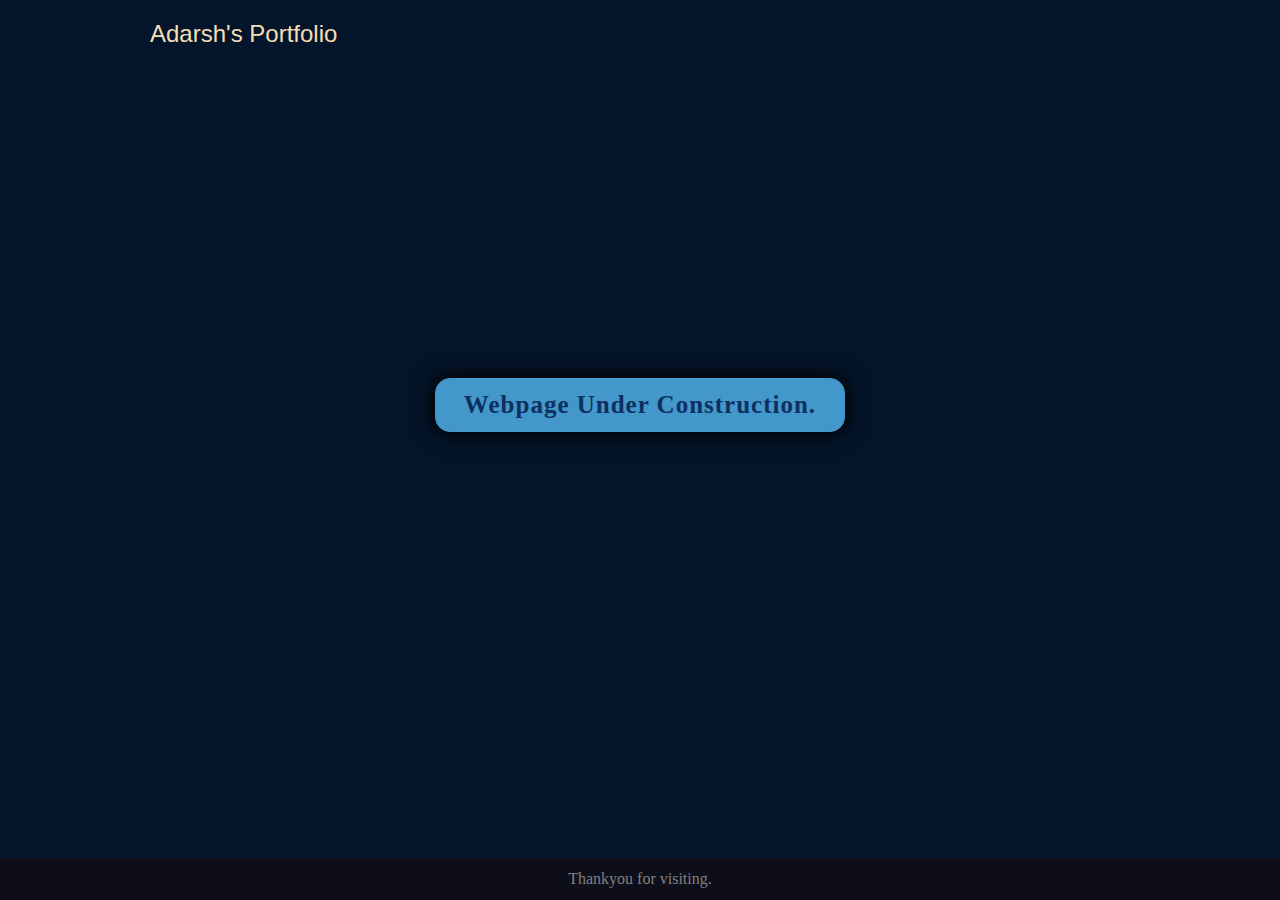
<file: page.html>
<!DOCTYPE html>
<html lang="en">
<head>
    <meta charset="UTF-8">
    <meta name="viewport" content="width=device-width, initial-scale=1.0">
    <title>Under_Construction</title>
    <link rel="stylesheet" href="page.css">
</head>
<body>
    <header class="header">
        <div class="logo">Adarsh's Portfolio</div>
    </header>
    <div class="box">
        <div class="maintainance">
            Webpage Under Construction.
        </div>
    </div>
    <footer>
        Thankyou for visiting.
    </footer>
</body>
</html>
</file>
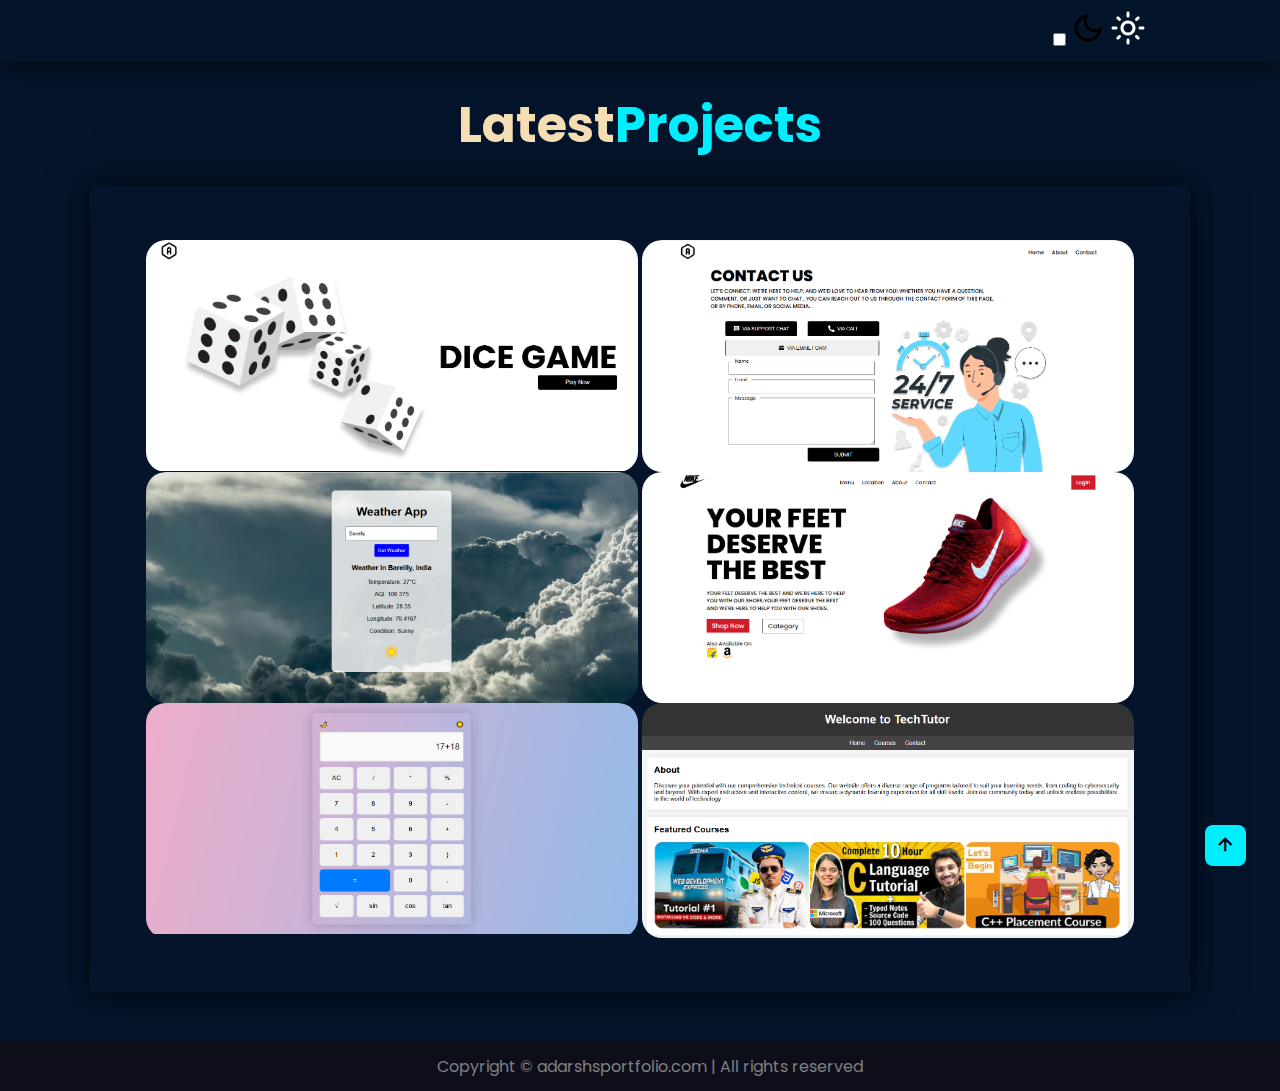
<file: projects.html>
<!DOCTYPE html>
<html lang="en">

<head>
    <meta charset="UTF-8">
    <meta name="viewport" content="width=device-width, initial-scale=1.0">
    <title>All Projects || Adarsh-Developer Portfolio</title>

    <link rel="icon" type="image/x-icon" href="logo.ico" />

    <link rel="preconnect" href="https://fonts.googleapis.com">
    <link rel="preconnect" href="https://fonts.gstatic.com" crossorigin>
    <link href="https://fonts.googleapis.com/css2?family=Poppins:wght@400;700&display=swap" rel="stylesheet">
    <link rel="stylesheet" href="style.css">
    <link href='https://unpkg.com/boxicons@2.1.4/css/boxicons.min.css' rel='stylesheet'>
</head>

<body>
    <!-- Finalized -->
    <header class="header">
        <nav id="navbar">
            <div class="logo">Adarsh's Portfolio</div>
            <div class="nav-content">
                <ul class="nav-menu">
                    <li class="nav-tags"><a href="#Home" class="nav-link" style="--i:1" class="active">Home</a></li>
                    <li class="nav-tags"><a href="#About" class="nav-link" style="--i:2">About</a></li>
                    <li class="nav-tags"><a href="#Skills" class="nav-link" style="--i:3">Skills</a></li>
                    <li class="nav-tags"><a href="#Projects" class="nav-link" style="--i:4">Projects</a></li>
                    <li class="nav-tags"><a href="#Contact" class="nav-link" style="--i:5">Contact</a></li>
                    <li class="theme-switch"> <!--  Toggle Switch -->
                        <input type="checkbox" id="switch" />
                        <label class="toggle-icons" for="switch">
                            <img src="moon.svg" class="moon" />
                            <img src="sun.svg" class="sun" />
                        </label>
                    </li>
                </ul>
                <!-- HamburgerMenu  -->
                <div class="hamburger">
                    <span class="h-bar"></span>
                    <span class="h-bar"></span>
                    <span class="h-bar"></span>
                </div>
            </div>
        </nav>
    </header>

    <!-- Finalized -->
    <main>
        <!-- Finalized -->
        <section class="Projects" id="Projects">
            <div class="main-text">
                <h2>Latest<span>Projects</span></h2>
                <div class="backboxprojects">
                    <div class="project-content">
                        <div class="row">
                            <img src="/images/DiceGame1.png" alt="DiceGameWebsite">
                            <div class="layer">
                                <h5>Dice Game</h5>
                                <p>It is a dice game website, made using ReactJs and styled components. Here you can play the game with some of the rules I made. You'll get points if you win and points will be deducted on losing.</p>
                                <a href="https://github.com/adarshgupta14/DiceGame" target="_blank"><i class='bx bx-link-external' style="color: #000;"></i></a>
                            </div>
                        </div>
                        <div class="row">
                            <img src="/images/ContactUs-Page.png" alt="ContactUsPage">
                            <div class="layer">
                                <h5>ContactUs Page</h5>
                                <p>It is a ContactUs Page, made using ReactJs and its styling is done through modules.</p>
                                <a href="https://github.com/adarshgupta14/ContactUsPage" target="_blank"><i class='bx bx-link-external' style="color: #000;"></i></a>
                            </div>
                        </div>
                        <div class="row">
                            <img src="weatherApp.png" alt="">
                            <div class="layer">
                                <h5>Weather App</h5>
                                <p>Weather app, created using HTML, CSS and Js. It shows the weather with details like aqi, condition, temperature, aqi, latitude, longitude. This WeatherApp is created using frontend and with some API connections to get the weather from the server.</p>
                                <a href="https://github.com/adarshgupta14/WeatherApp" target="_blank"><i
                                        class='bx bx-link-external' style="color: #000;"></i></a>
                            </div>
                        </div>
                        <div class="row">
                            <img src="/images/Nike-BrandPage.png" alt="Nike-BrandPage">
                            <div class="layer">
                                <h5>Nike BrandPage</h5>
                                <p>It is the copy of the Nike Brand's HomePage. It is made using ReactJs and this is my first React project.</p>
                                <a href="https://github.com/adarshgupta14/Nike_BrandPage" target="_blank"><i class='bx bx-link-external' style="color: #000;"></i></a>
                            </div>
                        </div>
                        <div class="row">
                            <img src="images/Calculator.png" alt="">
                            <div class="layer">
                                <h5>Calculator</h5>
                                <p>A calculator made using HTML, CSS and Js. It performs basic and advanced calculations. Try it once.</p>
                                <a href="https://adarshgupta14.github.io/Calculator/" target="_blank"><i
                                        class='bx bx-link-external' style="color: #000;"></i></a>
                            </div>
                        </div>
                        <div class="row">
                            <img src="tech.tutor.png" alt="">
                            <div class="layer">
                                <h5>Tech Tutor</h5>
                                <p>It is a course selling website. In this, I have provided some of the best courses for
                                    tech as well as non-tech peoples regarding coding languages where they can learn it
                                    from beginning.</p>
                                <a href="https://adarshgupta14.github.io/TechTutor/" target="_blank"><i
                                        class='bx bx-link-external' style="color: #000;"></i></a>
                            </div>
                        </div>
                    </div>
                </div>
            </div>
        </section>

        <a href="#" class="top"><i class='bx bx-up-arrow-alt'></i></a>
    </main>
    
    <script src="main.js"></script>

    <!-- Finalized -->
    <footer>
        <div class="footer-rights">
            Copyright &#169; adarshsportfolio.com | All rights reserved
        </div>
    </footer>

</body>

</html>
</file>
<file: page.css>
* {
    margin: 0;
    padding: 0;
    scroll-behavior: smooth;
    background-color: rgb(4, 21, 43);
}
.header {
    position: fixed;
    top: 0;
    left: 0;
    width: 100%;
    background: transparent;
    z-index: 100;
}
.logo {
    padding-top: 20px;
    padding-left: 150px;
    font-family: 'Poppins', sans-serif;
    color: wheat;
    font-size: 1.5rem;
    cursor: default;
}
.box{
    display: flex;
    justify-content: center;
}
.maintainance{ 
    margin-top: 42vh;
    display: inline-flex;
    padding: 12px 28px;
    background: rgb(68, 151, 202);
    border: 1px solid rgb(68, 151, 202);
    border-radius: 15px;
    font-size: 25px;
    color: rgb(12, 49, 96);
    letter-spacing: 1px;
    text-decoration: none;
    font-weight: 600;
    box-shadow: 0px 0px 20px 3px rgb(0, 0, 0);
}

footer{
    position: fixed;
    width: 100%;
    bottom: 0;
    background-color: #0e0e1a;
    text-align: center;
    color: gray;
    padding: 12px 0;
}

@media screen and (max-width: 500px){
    .maintainance{
        margin-top: 350px;
        margin-left: 30px;
        margin-right: 30px;
    }
}
</file>
<file: style.css>
* {
    margin: 0;
    padding: 0;
    scroll-behavior: smooth;
}

body {
    background-color: rgb(4, 21, 43);
    color: wheat;
    font-family: 'Poppins', sans-serif;
}



/*Header */

.header {
    position: fixed;
    top: 0;
    left: 0;
    width: 100%;
    background: transparent;
    z-index: 100;
}

nav {
    display: flex;
    justify-content: space-around;
    align-items: center;
    box-shadow: 1px 1px 20px #00000040, 1px 1px 40px #00000085;
    height: 62px;
    background-color: rgb(4, 21, 43);
}

nav ul {
    display: flex;
    justify-content: center;
}

nav ul li {
    list-style: none;
    margin: 0 23px;
}

nav ul a {
    text-decoration: none;
    color: white;
    opacity: 0;
    animation: slidetop .5s ease forwards;
    animation-delay: calc(.2s*var(--i));
}

nav ul a:hover {
    color: rgb(153, 153, 226);
    font-size: 1.01rem;
}

.logo {
    font-size: 1.5rem;
    cursor: default;
    opacity: 0;
    animation: slideRight 1s ease forwards;
}



/* Home */

.backboxhome{
    display: flex;
    justify-content: space-around;
    align-items: center;
    border: 10px #0ef;
    box-shadow: 1px 1px 20px #00000040, 1px 1px 40px #00000085;
    margin: 10vh;
    padding: 6vh;
}

.Home-content {
    margin: 100px 0;
}

.backboxhome>div {
    width: 30%;
}

.home-left {
    font-size: 2rem;
}

.slidebottom {
    opacity: 0;
    animation: slidebottom 1s ease forwards;
    animation-delay: .7s;
}

.button-box {
    display: inline-flex;
    padding: 12px 28px;
    background: #0ef;
    border-radius: 40px;
    font-size: 16px;
    color: #081b29;
    letter-spacing: 1px;
    text-decoration: none;
    font-weight: 600;
    opacity: 0;
    animation: slidetop .6s ease forwards;
    animation-delay: 1.1s;
}

.button-box:hover {
    box-shadow: 0 0 12px cyan;
}

.home-right img {
    margin-left: 15px;
    padding: 5px;
    width: 70%;
    border-radius: 50%;
    border: 3px solid rgb(9, 119, 153);
    opacity: 0;
    animation: slideleft .5s ease forwards;
    animation-delay: .6s;
}

.name {
    color: rgb(170, 107, 228);
    opacity: 0;
    animation: slideRight 1s ease forwards;
    animation-delay: 1s;
}

#element {
    color: rgb(170, 107, 228);
}

.social-media a {
    display: inline-flex;
    justify-content: center;
    align-items: center;
    width: 40px;
    height: 40px;
    background: transparent;
    border: 2px solid #0ef;
    border-radius: 50%;
    font-size: 25px;
    color: #0ef;
    text-decoration: none;
    margin: 30px 15px 30px 0;
    transition: .5s ease;
    opacity: 0;
    animation: slideleft .4s ease forwards;
    animation-delay: calc(.2s*var(--i));
}

.social-media a:hover {
    background: #0ef;
    color: #081b29;
    box-shadow: 0 0 20px #0ef;
}



/* About */


.backboxabout{
    display: grid;
    grid-template-columns: repeat(2, 1fr);
    align-items: center;
    justify-items: center;
    gap: 1.5rem;
    box-shadow: 1px 1px 20px #00000040, 1px 1px 40px #00000085;
    margin: 10vh;
    padding: 6vh;
}

.About-img {
    padding: 2px;
    width: 45%;
    border-radius: 50%;
    border: 3px solid rgb(9, 119, 153);
    opacity: 0;
    animation: slideRight .5s ease forwards;
    animation-delay: .7s;
}

.About {
    margin: 100px 0;
}

.About-text {
    margin-right: 80px;
    text-align: justify;
    opacity: 0;
    animation: slideleft .5s ease forwards;
    animation-delay: .7s;
}

.About-text h2 {
    font-size: 50px;
}

.About-text h2 span {
    color: #0ef;
}

.About-text h4 {
    font-size: 20px;
    font-weight: 600;
    color: #fff;
    line-height: 1.7;
    margin: -15px 0 10px;
}

.About-text p {
    color: aliceblue;
    line-height: 1.4;
    margin-bottom: 3rem;
    margin-right: 15px;
}



/* Services */




.service-list {
    color: aliceblue;
    font-size: 28px;
    line-height: 1.4;
    margin-bottom: 4rem;
}

.services_head {
    text-align: center;
    font-size: 50px;
    padding-bottom: 40px;
}

.sub-title span {
    color: #0ef;
}

.container {
    padding-left: 90px;
    padding-right: 90px;
    padding-bottom: 110px;
}

.services-list{
    display: grid;
    grid-template-columns: repeat(auto-fit,minmax(250px,1fr));
    grid-gap: 40px;
}

.services-list div{
    background-color: transparent;
    padding: 40px;
    font-size: 13px;
    border-right: 10px;
    border-radius: 20px;
    box-shadow: 1px 1px 20px #00000040, 1px 1px 40px #00000085;
}

.services-list div i{
    font-size: 50px;
    margin-bottom: 10px;
}

.services-list div h2{
    font-size: 30px;
    font-weight: 500;
    margin-bottom: 8px;
}

.services-list div a{
    text-decoration: none;
    color: #000000;
    font-size: 12px;
    margin-top: 20px;
    display: inline-block;
}

.read{
    display: inline-block;
    padding: 12px 20px;
    background: #0ef;
    border-radius: 40px;
    font-size: 16px;
    color: #081b29;
    letter-spacing: 1px;
    text-decoration: none;
    font-weight: 600;
    opacity: 0;
    animation: slidetop .6s ease forwards;
    animation-delay: 1.1s;
}

.read:hover {
    box-shadow: 0 0 12px cyan;
}

.services-list div:hover{
    transform: translateY(-10px);
}


/* Skills */


.backboxskills{
    display: flex;
    flex-wrap: nowrap;
    justify-content: space-evenly;
    gap: 1.5rem;
    box-shadow: 1px 1px 20px #00000040, 1px 1px 40px #00000085;
    margin: 4vh 10vh;
    padding: 6vh;
}

.skill_head {
    text-align: center;
    font-size: 50px;
}

.container1{
    width: 350px;
    height: 430px;
}
.heading1{
    text-align: center;
    text-decoration: underline;
    text-underline-offset: 10px;
    text-decoration-thickness: 5px;
    margin-bottom: 30px;
}
.bar{
    font-size: 23px;
}

.Technical-bars .bar{
    margin-top: 22px;
}
.Technical-bars .bar:first-child{
    margin-top: 0;
}
.Technical-bars .bar:last-child{
    margin-bottom: 0;
}
.Technical-bars .bar .info{
    margin-bottom: 5px;
    margin-top: -10px;
}
.Technical-bars .bar .info span{
    font-size: 17px;
    font-weight: 500;
    animation: showText 0.5s 1s linear forwards;
    opacity: 0; 
}
.Technical-bars .bar .progress-line{
    position: relative;
    border-radius: 10px;
    width: 100%;
    height: 5px;
    background-color: #000000;
    animation: animate .5s  forwards;
    transform: scaleX(0);
    transform-origin: left;
}

.Technical-bars .bar .progress-line span{
    height: 100%;
    background-color: #0ef;
    position: absolute;
    border-radius: 10px;
    animation: animate .5s .5s  forwards;
    transform: scaleX(0);
    transform-origin: left;
}

.progress-line.html span{
    width: 90%;
}
.progress-line.css span{
    width: 85%;
}
.progress-line.js span{
    width: 70%;
}
.progress-line.react span{
    width: 68%;
}
.progress-line span::after{
    position: absolute;
    padding: 1px 8px;
    background-color: #000;
    color: #fff;
    font-size: 12px;
    border-radius: 3px;
    top: -28px;
    right: -20px;
    animation: showText 0.5s 1.5s linear forwards;
    opacity: 0;
}
.progress-line.html span::after{
    content: '90%';
}
.progress-line.css span::after{
    content: '85%';
}
.progress-line.js span::after{
    content: '70%';
}
.progress-line.react span::after{
    content: '68%';
}
.progress-line span::before{
    content: "";
    position: absolute;
    width: 0;
    height: 0;
    border: 7px solid transparent;
    border-bottom-width: 0px;
    border-right-width: 0px;
    border-top-color: #000;
    top: -10px;
    right: 0;
    animation: showText 0.5s 1.5s linear forwards;
    opacity: 0;
}
.radial-bars{
    width: 100%;
    display: flex;
    flex-wrap: wrap;
    justify-content: space-evenly;
    align-items: flex-start;
}
.radial-bars .radial-bar{
    width: 50%;
    height: 170px;
    margin-bottom: 10px;
    position: relative;
}
.radial-bars .radial-bar svg{
    position: absolute;
    top: 50%;
    left: 50%;
    transform: translate(-50%, -50%) rotate(-90deg);
    width: 120px;
    height: 160px;
}
.radial-bars .radial-bar .progress-bar{
    stroke-width: 10;
    stop-color: black;
    fill: transparent;
    stroke-dasharray: 582;
    stroke-dashoffset: 582;
    stroke-linecap: round;
    animation: animate-bar 1s linear forwards;
}
.path{
    stroke-width: 10;
    stroke: #0ef;
    fill: transparent;
    stroke-dasharray: 582;
    stroke-dashoffset: 582;
    stroke-linecap: round;
}
.path-1{animation: animate-path1 1s 1s linear forwards;}
.path-2{animation: animate-path2 1s 1s linear forwards;}
.path-3{animation: animate-path3 1s 1s linear forwards;}
.path-4{animation: animate-path4 1s 1s linear forwards;}

.radial-bar .percentage{
    position: absolute;
    top: 50%;
    left: 50%;
    transform: translate(-50%, -50%);
    font-size: 17px;
    font-weight: 500;
    animation: showText 0.5s 1s linear forwards;
    opacity: 0;
}
.radial-bar .text{
    width: 100%;
    position: absolute;
    text-align: center;
    left: 50%;
    bottom: -5px;
    transform: translateX(-86px);
    font-size: 17px;
    font-weight: 500;
    animation: showText 0.5s 1s linear forwards;
    opacity: 0;
}




/* Projects */


.backboxprojects{
    box-shadow: 1px 1px 20px #00000040, 1px 1px 40px #00000085;
    margin: 4vh 10vh;
    padding: 6vh;
}

.main-text{
    margin-top: 100px;
}
.main-text h2{
    font-size: 50px;
    line-height: 1;
    text-align: center;
}
.main-text h2 span{
    color: #0ef;
}
.project-content{
    display: grid;
    grid-template-columns: repeat(auto-fit, minmax(350px, auto));
    /* padding: 10vh; */
}
.row{
    margin-left: 2px;
    margin-right: 2px;
    position: relative;
    overflow: hidden;
    border-radius: 20px;
    cursor: pointer;
}
.row img{
    width: 100%;
    border-radius: 8px;
    display: block;
    transition: transform 0.5s;
}
.layer{
    height: 0;
    background: linear-gradient(rgba(0,0,0,0.1),#0ef);
    position: absolute;
    border-radius: 8px;
    left: 0;
    bottom: 0;
    overflow: hidden;
    display: flex;
    flex-direction: column;
    align-items: center;
    justify-content: center;
    text-align: justify;
    padding: 0 40px;
    transition: height 0.5s;
}
.layer h5{
    color: #000;
    font-size: 20px;
    font-weight: 600;
    margin-bottom: 15px;
}
.layer p{
    color: #000;
    font-size: 1rem;
    line-height: 1.8;
}
.layer i{
    margin-top: 20px;
    font-size: 20px;
    background: #fff;
    width: 60px;
    height: 60px;
    display: flex;
    align-items: center;
    justify-content: center;
    border-radius: 50%;
}
.row:hover img{
    transform: scale(1.1);
}
.row:hover .layer{
    height: 100%;
}



/* ContactMe */


.backboxcontact{
    display: grid;
    grid-template-columns: repeat(2, 1fr);
    align-items: end;
    gap: 3rem;
    margin-top: 130px;
    box-shadow: 1px 1px 20px #00000040, 1px 1px 40px #00000085;
    margin: 10vh;
    padding: 6vh;
}

.contact-text{
    margin-left: 100px;
    margin-right: 100px;
    text-align: justify;
    animation: slideRight 1.5s ease forwards;
    opacity: 0;
}
.contact-text h2{
    font-size: 50px;
    line-height: 1;
    margin-bottom: 20px;
}
.contact-text h2 span{
    color: #0ef;
}
.contact-text h4{
    margin: 15px 0;
    color: rgb(228, 228, 228);
    font-size: 20px;
    font-weight: 600;
}
.contact-text p{
    color: rgb(177, 177, 177);
    font-size: 20px;
    line-height: 30px;
    margin-bottom: 2rem;
}
.contact-list{
    margin-bottom: 3rem;
}
.contact-list li{
    margin-bottom: 10px;
    display: block;
}
.contact-list i{
    display: inline-block;
    color: #0ef;
    font-size: 20px;
    font-weight: 600;
    transition: all .40s ease;
    transform: translateY(3px);
}
.contact-list li i:hover{
    transform: scale(1.01) translateY(-5px);
    color: #0ef;
}
.contact-form{
    margin-left: 115px;
    margin-right: 150px;
    animation: slideleft 1s ease forwards;
    opacity: 0;
}
.contact-form form{
    position: relative;
}
.contact-form form input, form textarea{
    border: none;
    outline: none;
    width: 90%;
    padding: 10px;
    background: #555557;
    color: #000;
    font-size: 1rem;
    font-weight: 600;
    margin-bottom: 0.5rem;
    border-radius: 0.5rem;
}
.contact-form textarea{
    resize: none;
    height: 220px;
}
.contact-form form .send{
    display: inline-block;
    padding: 14px 60px;
    background: #0ef;
    border-radius: 40px;
    font-size: 18px;
    color: #081b29;
    letter-spacing: 1px;
    text-decoration: none;
    font-weight: 600;
    opacity: 0;
    animation: slidetop .6s ease forwards;
    animation-delay: 1.1s;
}
.contact-form form .send:hover {
    box-shadow: 0 0 12px cyan;
}

.top{
    position: fixed;
    bottom: 2.1rem;
    right: 2.1rem;
}
.top i{
    color: #000;
    background: #0ef;
    font-size: 25px;
    padding: 8px;
    border-radius: 0.5rem;
}






/* Footer */

footer {
    background-color: #0e0e1a;
}

footer .footer-rights {
    text-align: center;
    color: gray;
    padding: 12px 0;
}
footer div {
    margin-top: 50px;
    margin-left: 20px;
}




/* Scren Change */

@media screen and (max-width: 500px) {

    /* Navbar */ 
    nav {
        flex-direction: column;
        height: 75px;
    }
    
    nav ul li{
        margin: 0 12px;
    }
    
    /* Home */
    .backboxhome {
        flex-direction: column-reverse;
        margin: 1vh;
    }

    .home-left {
        width: 100% !important;
        display: flex;
        flex-direction: column;
        justify-content: center;
        align-items: center;
    }

    .home-right {
        width: 400px !important;
        display: flex;
        justify-content: center;
    }

    .home-right img {
        width: 70%;
        margin-bottom: 73px;
    }

    /* About */
    .backboxabout{
        margin: 1vh;
        padding: 1vh;
        gap: 0.7rem;
    }
    .About-text{
        margin-right: 0px;
    }
    .About-img{
        width: 125px;
    }
    .About-text p{
        margin-bottom: 1rem;
    }

    /* Services  */
    .container{
        padding-left: 50px;
        padding-right: 50px;
    }

    /* Skills */
    .backboxskills{
        flex-direction: column;
        margin: 1vh;
        padding: 1vh;
    }
    .container1{
        padding-left: 20px;
    }

    /* Project */
    .backboxprojects{
        margin: 1vh;
        padding: 1vh;
    }
    .row{
        margin-bottom: 4px;
    }

    body {
        min-height: fit-content;
    }


    /* Contact */
    .backboxcontact{
        display: flex;
        flex-direction: column;
        margin: 1vh;
        padding: 1vh;
    }
    .contact-text{
        margin-left: 20px;
        margin-right: 20px;
    }
    .contact-form{
        margin-left: 40px;
        margin-right: 40px;
    }
}






/* Animations */

@keyframes slideRight {
    0% {
        transform: translateX(-100px);
        opacity: 0;
    }

    100% {
        transform: translateX(0px);
        opacity: 1;
    }
}

@keyframes slideleft {
    0% {
        transform: translateX(100px);
        opacity: 0;
    }

    100% {
        transform: translateX(0px);
        opacity: 1;
    }
}

@keyframes slidetop {
    0% {
        transform: translateY(100px);
        opacity: 0;
    }

    100% {
        transform: translateY(0px);
        opacity: 1;
    }
}

@keyframes slidebottom {
    0% {
        transform: translateY(-100px);
        opacity: 0;
    }

    100% {
        transform: translateY(0px);
        opacity: 1;
    }
}
@keyframes animate {
    100% {
        transform: scaleX(1);
    }
}

@keyframes showText{
    100%{
        opacity: 1;
    }
}
@keyframes animate-bar{
    100%{
        stroke-dashoffset: -1;
    }
}
@keyframes animate-path1{
    100%{
        stroke-dashoffset: 175;
    }
}
@keyframes animate-path2{
    100%{
        stroke-dashoffset: 150;
    }
}
@keyframes animate-path3{
    100%{
        stroke-dashoffset: 200;
    }
}
@keyframes animate-path4{
    100%{
        stroke-dashoffset: 125;
    }
}
</file>
